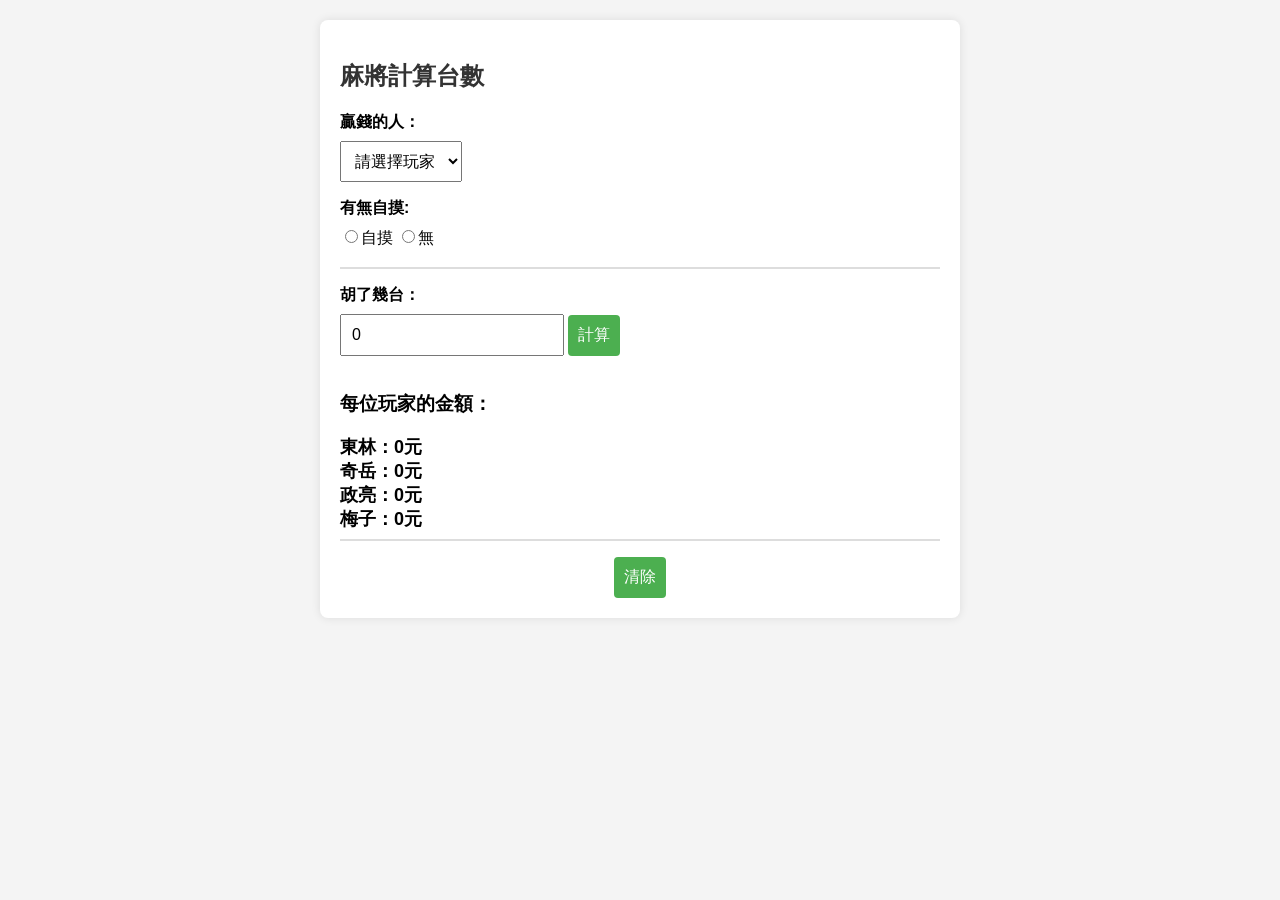
<file: index.html>
<!DOCTYPE html>
<html lang="zh-tw">
<head>
  <meta charset="UTF-8">
  <meta name="viewport" content="width=device-width, initial-scale=1.0">
  <title>麻將計算台數</title>
  <script src="Calculator.js"></script>
  <link rel="stylesheet" href="Calculator.css">
  <style>
    body {
  font-family: Arial, sans-serif;
  background-color: #f4f4f4;
  margin: 0;
  padding: 0;
}

.container {
  max-width: 600px;
  margin: 20px auto;
  background-color: #fff;
  padding: 20px;
  border-radius: 8px;
  box-shadow: 0 0 10px rgba(0, 0, 0, 0.1);
}

h2 {
  color: #333;
}

label {
  display: block;
  margin-bottom: 8px;
  font-weight: bold;
}

select,
input,
button,
hr {
  margin-bottom: 16px;
}

select,
input,
button {
  padding: 10px;
  font-size: 16px;
}

button {
  background-color: #4caf50;
  color: white;
  border: none;
  text-align: center;
  text-decoration: none;
  display: inline-block;
  font-size: 16px;
  cursor: pointer;
  border-radius: 4px;
}

button:hover {
  background-color: #45a049;
}

#playerAmounts p {
  margin: 0;
  font-size: 18px;
  font-weight: bold;
}

.hidden {
  display: none;
}

hr {
  border: 1px solid #ddd;
}

body,
button,
select,
input {
  font-family: Arial, sans-serif;
}

#clearButton {
  display: block;
  margin: 0 auto;
}
  </style>

</head>
<body>
  <div class="container">
    <h2>麻將計算台數</h2>
    <label for="winner">贏錢的人：</label>
    <select id="winner" onchange="toggleContent()">
      <option value="selectPlayer">請選擇玩家</option>
      <option value="player1">東林</option>
      <option value="player2">奇岳</option>
      <option value="player3">政亮</option>
      <option value="player4">梅子</option>
    </select> 
    <label for="selfDrawnWin">有無自摸:</label>
    <input type="radio" name="selfDrawnWin" value="yes" onchange="toggleContent()">自摸
    <input type="radio" name="selfDrawnWin" value="no" onchange="toggleContent()">無 
    <div id="whoBanker" class="hidden">
    <label for="banker">莊家</label>
    <select id="banker" onchange="updateBanker(); toggleContent()">
      <option value="selectPlayer">請選擇玩家</option>
      <option value="player1">東林</option>
      <option value="player2">奇岳</option>
      <option value="player3">政亮</option>
      <option value="player4">梅子</option> 
    </select></div>
    
    <div id="bankerArea" class="hidden">
    <label for="continueBanker">連莊次數:</label>
    <input type="number" id="continueBanker" min="0" value="0"></div><hr>
 
    <div id="paymentDropdown" class="hidden">
    <label for="loser">輸錢的人：</label>
    <select id="loser">
      <option value="selectPlayer">請選擇玩家</option>
      <option value="player1">東林</option>
      <option value="player2">奇岳</option>
      <option value="player3">政亮</option>
      <option value="player4">梅子</option>
    </select> </div>

    <label for="wonUnit">胡了幾台：</label>
    <input type="number" id="wonUnit" min="0" value="0">
    <button onclick="calculateMoney()">計算</button>
    <h3>每位玩家的金額：</h3>
    <div id="playerAmounts">
      <p id="player1">東林：0元</p>
      <p id="player2">奇岳：0元</p>
      <p id="player3">政亮：0元</p>
      <p id="player4">梅子：0元</p>
    </div><hr>
    <button id="clearButton" onclick="location.reload()">清除</button>
  </div>
    <script>
    var basicUnits = 30;
var eachUnit = 10;
var normalWin;
var selectedBanker; // 保存選中的莊家
var extraUnits;
var playerAmounts = {};

function toggleContent() {
  var selfDrawnWinValue = document.querySelector('input[name="selfDrawnWin"]:checked').value;
  var whoBanker = document.getElementById('whoBanker');
  var bankerArea = document.getElementById('bankerArea');
  var paymentDropdown = document.getElementById('paymentDropdown');

  // 將 console.log 移至取得值之後
  var selfDrawnWinner = document.getElementById('winner').value; // 取得自摸贏家的值
  var banker = document.getElementById('banker').value; // 取得莊家的值

  console.log("selfDrawnWinner:", selfDrawnWinner);
  console.log("banker:", banker);
  
  if (selfDrawnWinValue === 'yes') {
    whoBanker.classList.remove('hidden');
    
    if (selfDrawnWinner === banker) { // 檢查自摸贏家是否與莊家相同
      bankerArea.classList.add('hidden');
    } else {
      bankerArea.classList.remove('hidden');
    }

    paymentDropdown.classList.add('hidden');
  } else {
    whoBanker.classList.add('hidden');
    bankerArea.classList.add('hidden');
    paymentDropdown.classList.remove('hidden');
  }
}

function updateBanker() {
  var bankerSelect = document.getElementById('banker');
  selectedBanker = bankerSelect.value;
  // 在這裡你可以進行相應的處理，比如打印到控制台
  console.log('Selected Banker:', selectedBanker);
}

function calculateMoney() {
  var wonUnitElement = document.getElementById('wonUnit');
  var wonUnit = wonUnitElement ? parseInt(wonUnitElement.value) : 0;
  console.log('wonUnit:', wonUnit); // 添加這一行

  var continueBankerElement = document.getElementById('continueBanker');
  var continueBanker = continueBankerElement ? parseInt(continueBankerElement.value) : 0;
  var selfDrawnWin = document.querySelector('input[name="selfDrawnWin"]:checked').value;
    
  var normalWin = basicUnits + (eachUnit * wonUnit);
  var extraUnits = calculateExtraUnits(continueBanker);
  console.log('normalWin:', normalWin); // 添加這一行
  console.log('extraUnits:', extraUnits); // 添加這一行

  var amounts = calculatePlayerAmounts(wonUnit, normalWin, continueBanker, selfDrawnWin, extraUnits);
  console.log('amounts', amounts);

  updateAmounts(amounts);

}

function calculateExtraUnits(continueBanker) {
  var minExtraUnitsPerContinue = 1;
  var ExtraUnitsPerContinue = 2;
  var extraUnits = (minExtraUnitsPerContinue + ExtraUnitsPerContinue * continueBanker) * eachUnit + basicUnits  ;
  return extraUnits;
}

  function calculatePlayerAmounts(wonUnit, normalWin, continueBanker, selfDrawnWin, extraUnits,) {
    var amounts = {
        'player1': 0,
        'player2': 0,
        'player3': 0,
        'player4': 0,
    };
    
    console.log('Self Drawn Win:', wonUnit, normalWin, continueBanker, selfDrawnWin, extraUnits,);


    var winnerSelect = document.getElementById('winner');
    var selectedPlayer = winnerSelect.value;
    var loserSelect = document.getElementById('loser');
    var loserSelect = loserSelect.value;

    if (selfDrawnWin === 'yes') {
      // 莊家自摸
      if (selectedPlayer === selectedBanker) {
        amounts[selectedBanker] = normalWin * 3 ;
    
        // 扣其他玩家
        for (var player in amounts) {
            if (player !== selectedBanker) {
                amounts[player] -= normalWin; 
            }
        }

    } else {
        amounts[selectedPlayer] = normalWin*2 + extraUnits + (eachUnit * wonUnit);
        amounts[selectedBanker] = -(extraUnits + eachUnit * wonUnit);
        for (var player in amounts) {
          if (player !== selectedPlayer && player !== selectedBanker) {
              amounts[player] = -normalWin; 
          }
      }
}
    } else {
        amounts[selectedPlayer] = normalWin;
        amounts[loserSelect] = - normalWin;

    }

    console.log('Final Amounts:', amounts);
    return amounts;
  
}

function updateAmounts(amounts) {
  var playerAmountsElement = document.getElementById('playerAmounts');
  
  for (var player in amounts){
    var amount = amounts[player];
    var playerId = player.replace(/\D/g, ''); // 將 player 變數中的非數字字符去除，只保留數字部分。

    if (playerAmounts[playerId] === undefined) {
      playerAmounts[playerId] = 0; // 如果玩家的累積金額未定義，則將其初始化為0。
    }
    
    playerAmounts[playerId] += amount; // 將當前的金額加到玩家的累積金額中。

    var playerParagraph = document.getElementById('player' + playerId);

    if (playerParagraph) {
      playerParagraph.textContent = player + ':' + playerAmounts[playerId] + '元'; // 更新玩家的累積金額。
    }
  }
}
  </script>
  </body>
</html>
</file>
<file: Calculator.css>
body {
  font-family: Arial, sans-serif;
  background-color: #f4f4f4;
  margin: 0;
  padding: 0;
}

.container {
  max-width: 600px;
  margin: 20px auto;
  background-color: #fff;
  padding: 20px;
  border-radius: 8px;
  box-shadow: 0 0 10px rgba(0, 0, 0, 0.1);
}

h2 {
  color: #333;
}

label {
  display: block;
  margin-bottom: 8px;
  font-weight: bold;
}

select,
input,
button,
hr {
  margin-bottom: 16px;
}

select,
input,
button {
  padding: 10px;
  font-size: 16px;
}

button {
  background-color: #4caf50;
  color: white;
  border: none;
  text-align: center;
  text-decoration: none;
  display: inline-block;
  font-size: 16px;
  cursor: pointer;
  border-radius: 4px;
}

button:hover {
  background-color: #45a049;
}

#playerAmounts p {
  margin: 0;
  font-size: 18px;
  font-weight: bold;
}

.hidden {
  display: none;
}

hr {
  border: 1px solid #ddd;
}

body,
button,
select,
input {
  font-family: Arial, sans-serif;
}

#clearButton {
  display: block;
  margin: 0 auto;
}
</file>
